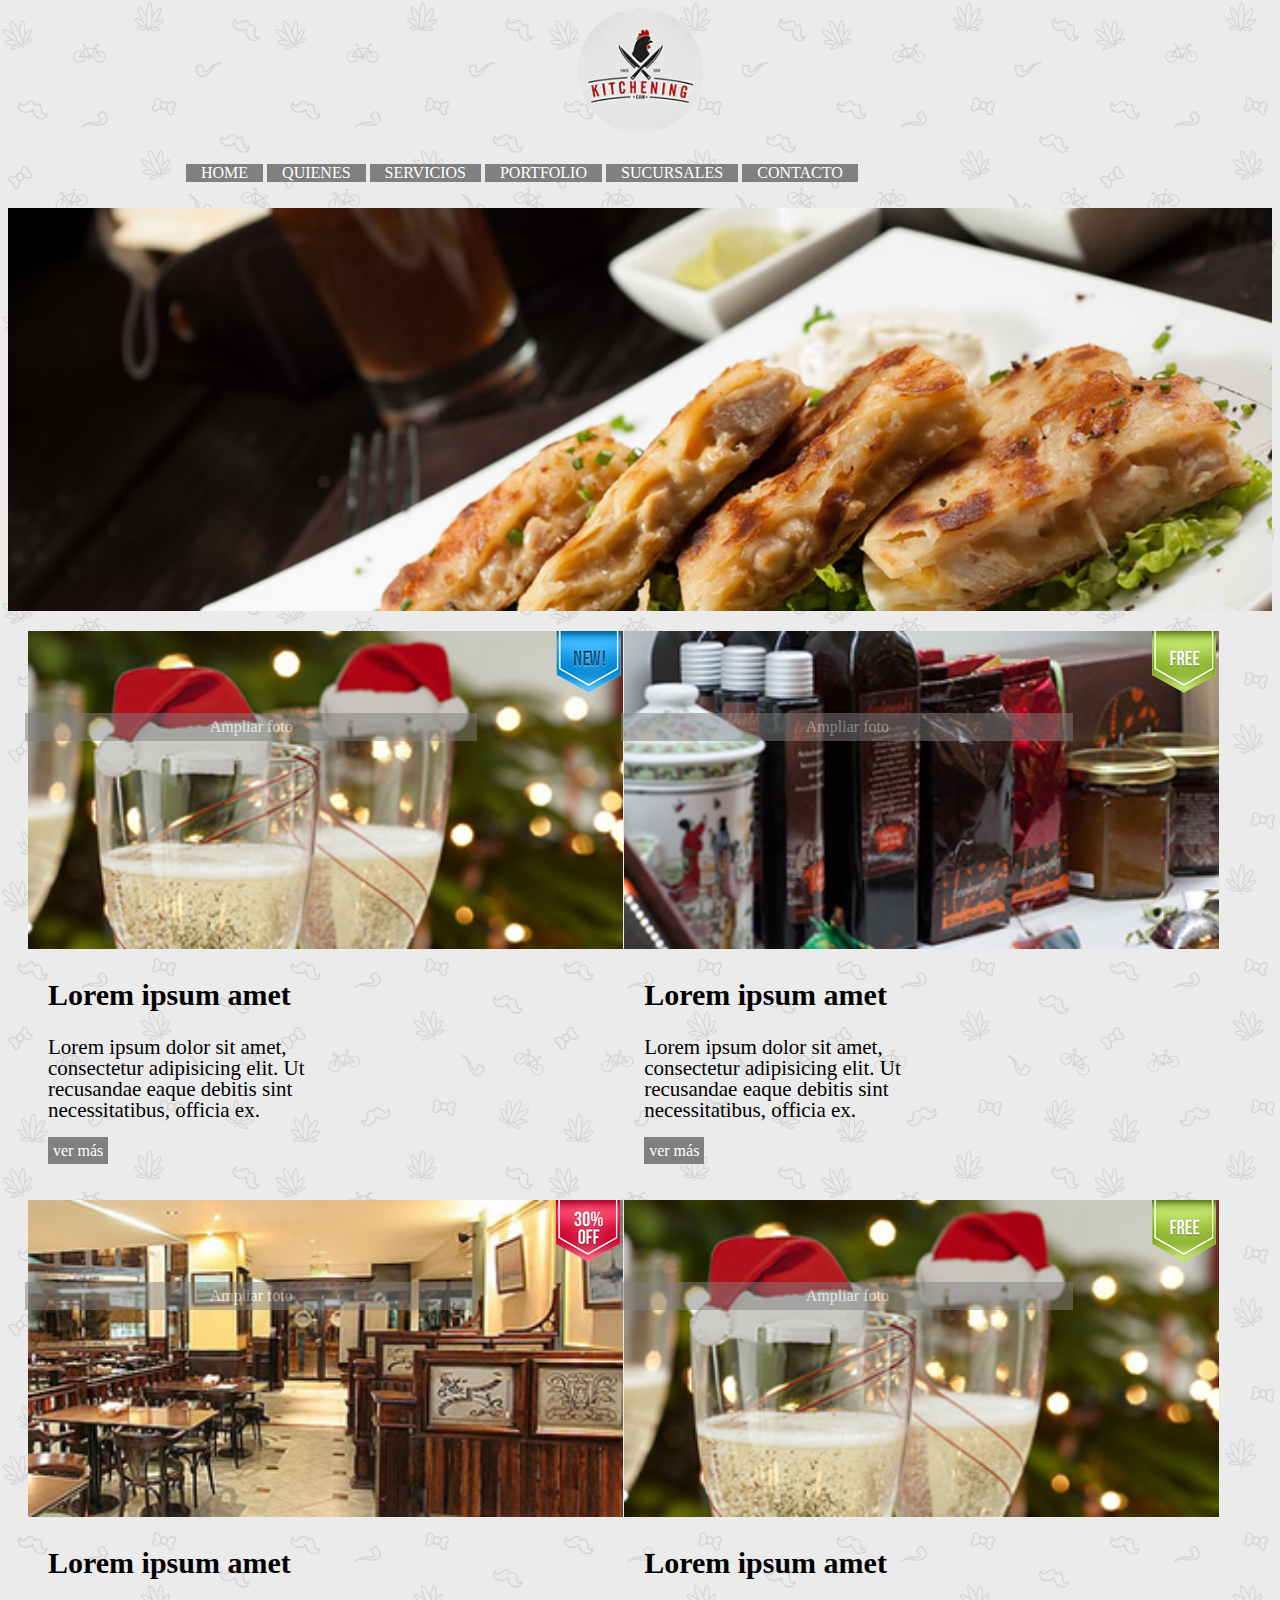
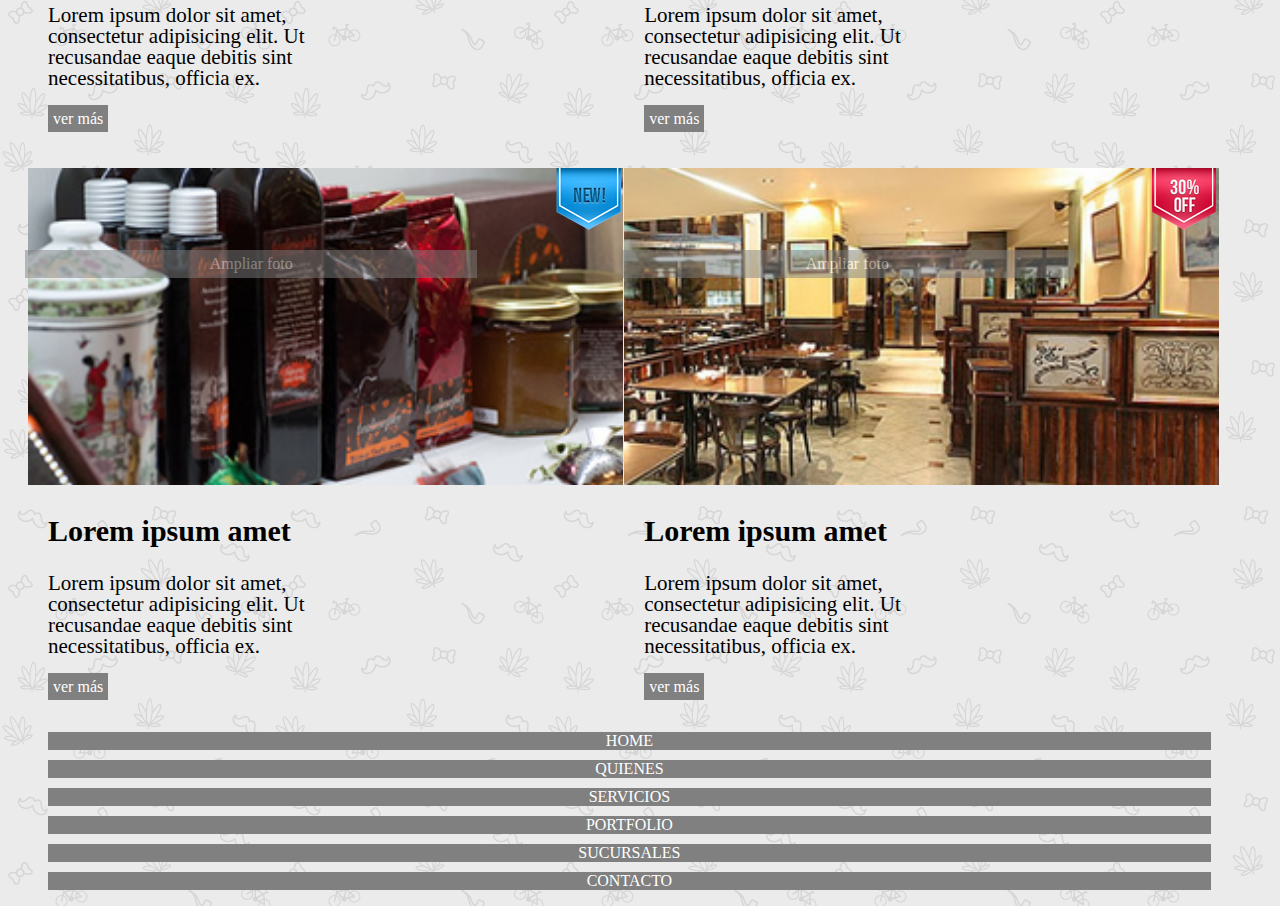
<file: Kitchen 2/index.html>
<!DOCTYPE html>
<html>
	<head>
		<meta charset="utf-8">
		<title>Responsive Web Design</title>
		<link rel="stylesheet" href="css/style.css">
	</head>
	<body>

	<div class="container">

		<!-- cabecera -->
		<header class="main-header">
			<img src="images/logo.jpg" alt="logotipo" class="logo">

			<a href="#" class="toggle-nav">
				<span class="fa fa-bars"></span>
			</a>

			<nav class="main-nav">
				<ul>
					<li><a href="#">home</a></li>
					<li><a href="#">quienes</a></li>
					<li><a href="#">servicios</a></li>
					<li><a href="#">portfolio</a></li>
					<li><a href="#">sucursales</a></li>
					<li><a href="#">contacto</a></li>
				</ul>
			</nav>
		</header>

		<!-- banner -->
		<section class="banner">
			<img src="images/img-banner.jpg" alt="banner">
		</section>

		<!-- productos -->
		<section class="vip-products">
			<article class="product">
				<div class="photo-container">
					<img class="photo" src="images/img-pdto-1.jpg" alt="pdto 01">
					<img class="special" src="images/img-nuevo.png" alt="plato nuevo">
					<a class="zoom" href="#">Ampliar foto</a>
				</div>
				<h2>Lorem ipsum amet</h2>
				<p>Lorem ipsum dolor sit amet, consectetur adipisicing elit. Ut recusandae eaque debitis sint necessitatibus, officia ex.</p>
				<a class="more" href="#">ver más</a>
			</article>
			<article class="product">
				<div class="photo-container">
					<img class="photo" src="images/img-pdto-2.jpg" alt="pdto 02">
					<img class="special" src="images/img-gratis.png" alt="gratis más de 3">
					<a class="zoom" href="#">Ampliar foto</a>
				</div>
				<h2>Lorem ipsum amet</h2>
				<p>Lorem ipsum dolor sit amet, consectetur adipisicing elit. Ut recusandae eaque debitis sint necessitatibus, officia ex.</p>
				<a class="more" href="#">ver más</a>
			</article>
			<article class="product">
				<div class="photo-container">
					<img class="photo" src="images/img-pdto-3.jpg" alt="pdto 03">
					<img class="special" src="images/img-descuento.png" alt="descuento efectivo">
					<a class="zoom" href="#">Ampliar foto</a>
				</div>
				<h2>Lorem ipsum amet</h2>
				<p>Lorem ipsum dolor sit amet, consectetur adipisicing elit. Ut recusandae eaque debitis sint necessitatibus, officia ex.</p>
				<a class="more" href="#">ver más</a>
			</article>
			<article class="product">
				<div class="photo-container">
					<img class="photo" src="images/img-pdto-1.jpg" alt="pdto 01">
					<img class="special" src="images/img-gratis.png" alt="gratis más de 3">
					<a class="zoom" href="#">Ampliar foto</a>
				</div>
				<h2>Lorem ipsum amet</h2>
				<p>Lorem ipsum dolor sit amet, consectetur adipisicing elit. Ut recusandae eaque debitis sint necessitatibus, officia ex.</p>
				<a class="more" href="#">ver más</a>
			</article>
			<article class="product">
				<div class="photo-container">
					<img class="photo" src="images/img-pdto-2.jpg" alt="pdto 02">
					<img class="special" src="images/img-nuevo.png" alt="plato nuevo">
					<a class="zoom" href="#">Ampliar foto</a>
				</div>
				<h2>Lorem ipsum amet</h2>
				<p>Lorem ipsum dolor sit amet, consectetur adipisicing elit. Ut recusandae eaque debitis sint necessitatibus, officia ex.</p>
				<a class="more" href="#">ver más</a>
			</article>
			<article class="product">
				<div class="photo-container">
					<img class="photo" src="images/img-pdto-3.jpg" alt="pdto 03">
					<img class="special" src="images/img-descuento.png" alt="descuento efectivo">
					<a class="zoom" href="#">Ampliar foto</a>
				</div>
				<h2>Lorem ipsum amet</h2>
				<p>Lorem ipsum dolor sit amet, consectetur adipisicing elit. Ut recusandae eaque debitis sint necessitatibus, officia ex.</p>
				<a class="more" href="#">ver más</a>
			</article>
		</section>

		<footer class="main-footer">
			<ul>
				<li><a href="#">home</a></li>
				<li><a href="#">quienes</a></li>
				<li><a href="#">servicios</a></li>
				<li><a href="#">portfolio</a></li>
				<li><a href="#">sucursales</a></li>
				<li><a href="#">contacto</a></li>
			</ul>		
		</footer>
	</div>

	</body>
</html>
</file>
<file: Kitchen 2/css/style.css>
body{
    background: url("../images/imagen.jpg");
}

.main-header{
    position: relative;
    height: 200px;


}

.banner img{
    overflow: hidden;
    width:100%;   
    display: block;
    margin: 0 auto;
}
a{
    color:white;
    padding:5px;
    text-decoration: none;
    margin: 10px;
    padding:5px;

}
.logo{
    width:125px;
    height:125px;
    border-radius:150px;
    position: absolute;
    left: 0;
    right: 0;
    margin: auto;
 
}
.main-nav{
    position: absolute;
    left: 10vw;
    bottom: 0vh;
    margin:10px;
}
nav li{
    display: inline-block;
    text-transform: uppercase;
    text-align: center;
    background-color: grey;
}
.vip-products{  
    display: flex;
    flex-wrap: wrap;
    max-width: 100%;
    position: relative;
}
.product{
    margin: 20px;
    width:44%;
    position: relative;
}

.photo{
    margin: 0 auto;
    width: 107%;


}
.special{
    position: absolute;
    top: 0vh;
    right: -3vw;

}
.zoom{
    position: absolute;
    background: grey;
    display: block;
    text-align: center;
    opacity: 0.5;
    top: 8vh;
    width: 442px;
    left: -1vw;

}
h2{
    margin-left: 20px;
    font-size: 30px;
}
p{
    width:60%;
    margin-left: 20px;
    font-size: 21px;
    line-height: 21px;
}
.more{
    background-color: grey;
    color: white;
    margin-left: 20px;
}

.main-footer ul li{
    background-color: grey;
    width: 95%;
    overflow: hidden;
    margin-right: 20px;
    display: block;
    text-align: center;
    text-transform: uppercase;
    margin-top: 10px;
}
</file>
